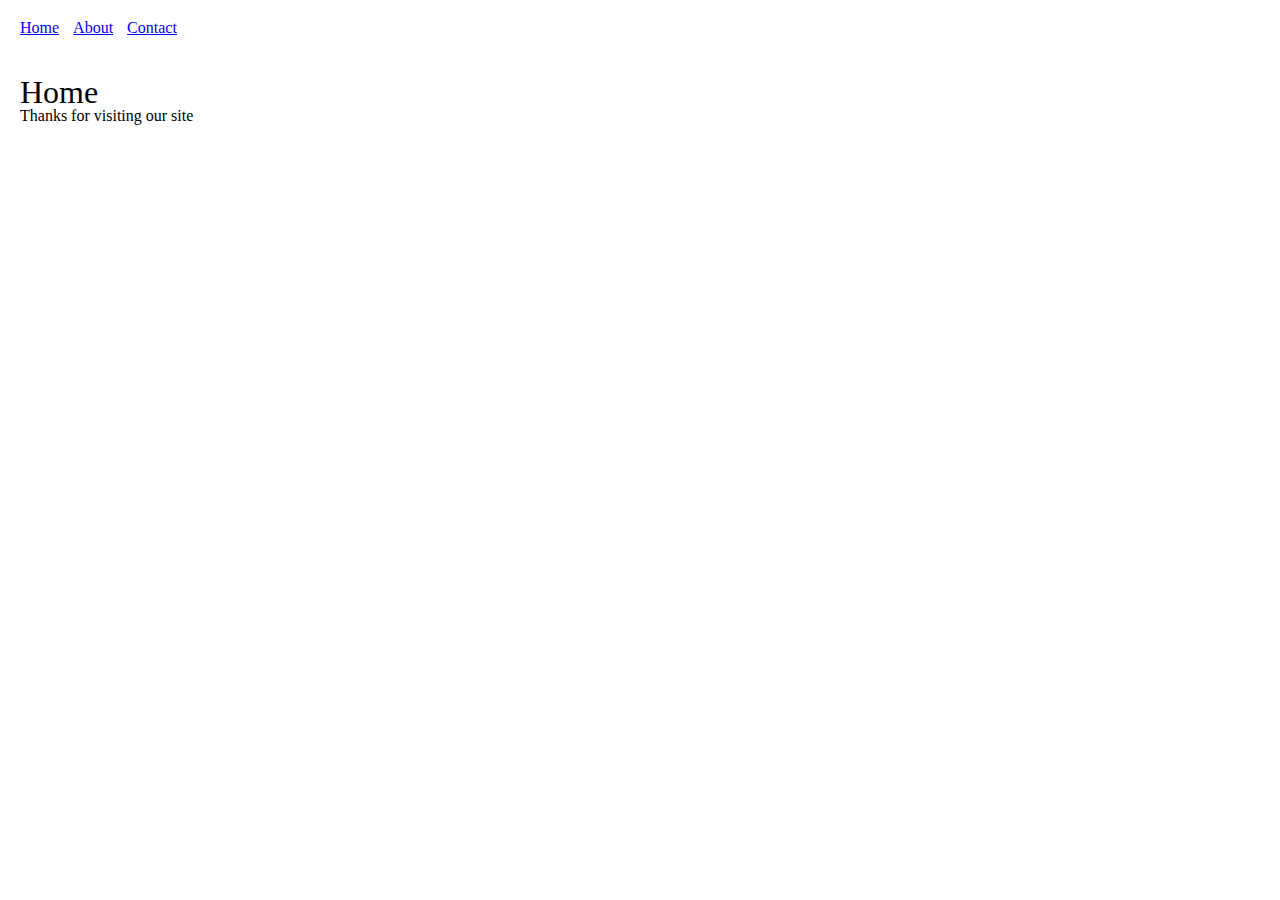
<file: index.html>
<!-- code content
doctype
meta
title
stylesheets
nav
content
about
footer
scripts
-->

<!doctype html>

<!-- META TAGS -->
<meta charset="UTF-8"/>
<meta name="viewport" content="width=device-width, initial-scale=1" />

<!-- PAGE TITLE -->
<title>AJAX Example</title>

<!-- STYLE SHEETS -->
<link rel="stylesheet" href="css/styles.css" />

<ul id="nav">
  <li><a href="index">Home</a></li>
  <li><a href="about">About</a></li>
  <li><a href="contact">Contact</a></li>
</ul>

<div id="content">
</div>

<!-- SCRIPTS -->
<script src="https://ajax.googleapis.com/ajax/libs/jquery/1.11.3/jquery.min.js"></script>
<script src="js/scripts.js"></script>
</file>
<file: css/styles.css>
/* CSS RESET */

html, body, div, span, applet, object, iframe,
h1, h2, h3, h4, h5, h6, p, blockquote, pre,
a, abbr, acronym, address, big, cite, code,
del, dfn, em, img, ins, kbd, q, s, samp,
small, strike, strong, sub, sup, tt, var,
b, u, i, center,
dl, dt, dd, ol, ul, li,
fieldset, form, label, legend,
table, caption, tbody, tfoot, thead, tr, th, td,
article, aside, canvas, details, embed, 
figure, figcaption, footer, header, hgroup, 
menu, nav, output, ruby, section, summary,
time, mark, audio, video {
	margin: 0;
	padding: 0;
	border: 0;
	font-size: 100%;
	font: inherit;
	vertical-align: baseline;
}
/* HTML5 display-role reset for older browsers */
article, aside, details, figcaption, figure, 
footer, header, hgroup, menu, nav, section {
	display: block;
}
body {
	line-height: 1;
}
ol, ul {
	list-style: none;
}
blockquote, q {
	quotes: none;
}
blockquote:before, blockquote:after,
q:before, q:after {
	content: '';
	content: none;
}
table {
	border-collapse: collapse;
	border-spacing: 0;
}

/* END RESET */
h1{
	font-size:2em;
}
#content{
	margin-left: 20px;
}
ul#nav {
  list-style: none;
  padding:20px;
  margin:0 0 20px 0;
}
ul#nav li{
	display:inline;
	margin-right: 10px
}
</file>
